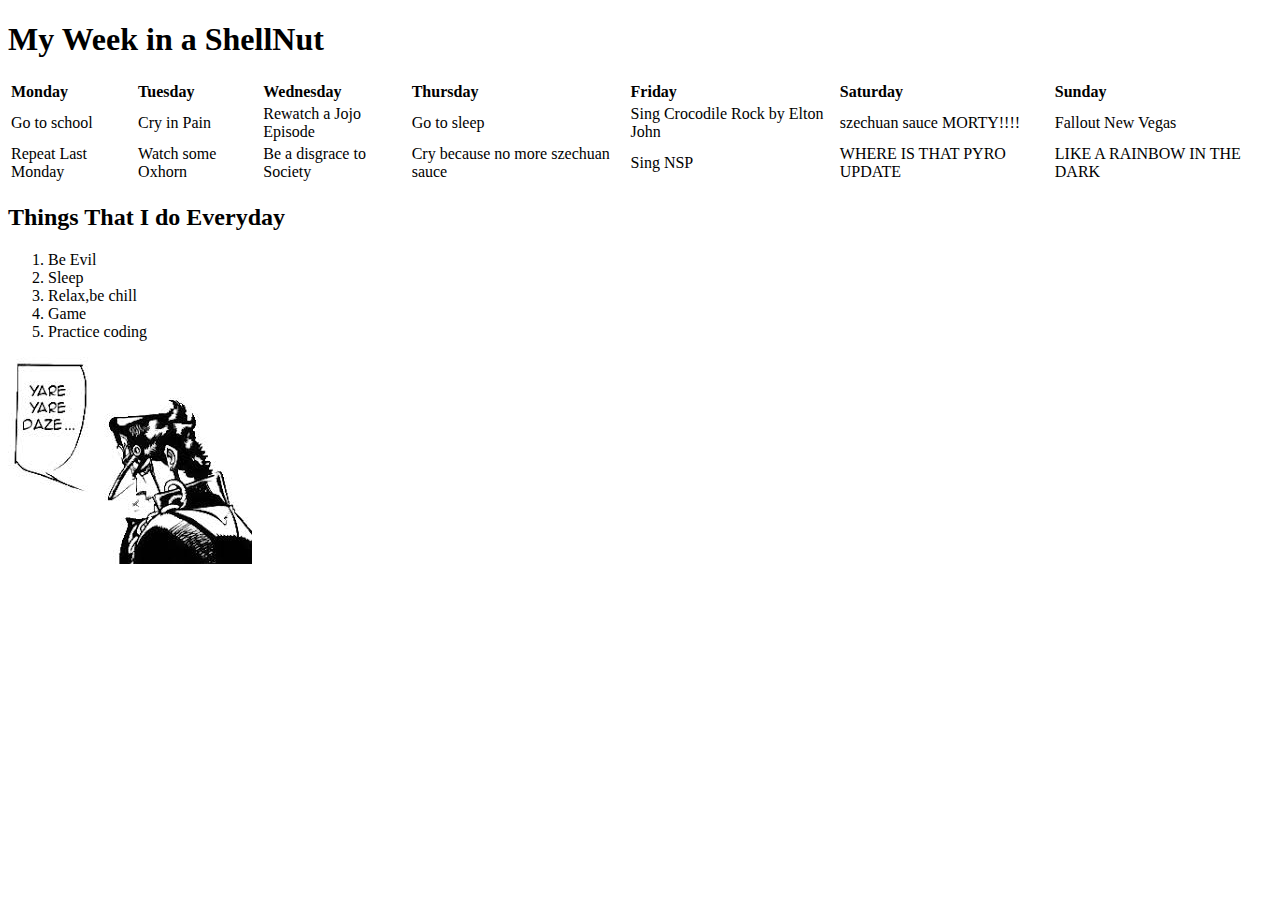
<file: int1checkpoint/week.html>
<!DOCTYPE html>
<html lang="en">
<head>
    <style>
        th {
            text-align: left;
        }
    </style>
    <meta charset="UTF-8">
    <meta name="viewport" content="width=device-width, initial-scale=1.0">
    <meta http-equiv="X-UA-Compatible" content="ie=edge">
    <title>My Week at a Glance</title>
</head>
<body>
    <h1>My Week in a ShellNut</h1>
    <table style="width:100%">
        <tr>
            
            <th>Monday</th>
            <th>Tuesday</th>
            <th>Wednesday</th>
            <th>Thursday</th>
            <th>Friday</th>
            <th>Saturday</th>
            <th>Sunday</th>
            
        </tr>
        <tr>
            
            <td>Go to school</td>
            <td>Cry in Pain</td>
            <td>Rewatch a Jojo Episode</td>
            <td>Go to sleep</td>
            <td>Sing Crocodile Rock by Elton John</td>
            <td>szechuan sauce MORTY!!!!</td>
            <td>Fallout New Vegas</td>
            
        </tr>
        <tr>
            
            <td>Repeat Last Monday</td>
            <td>Watch some Oxhorn</td>
            <td>Be a disgrace to Society</td>
            <td>Cry because no more szechuan sauce</td>
            <td>Sing NSP</td>
            <td>WHERE IS THAT PYRO UPDATE</td>
            <td>LIKE A RAINBOW IN THE DARK</td>
            
        </tr>
        </table>
         <h2>Things That I do Everyday</h2>
         <ol>
            <li>Be Evil</li>
            <li>Sleep</li>
            <li>Relax,be chill</li>
            <li>Game</li>
            <li>Practice coding</li>
            </ol>
            <img src="[data-uri]">
        </table>
        </body>
        </html
</file>
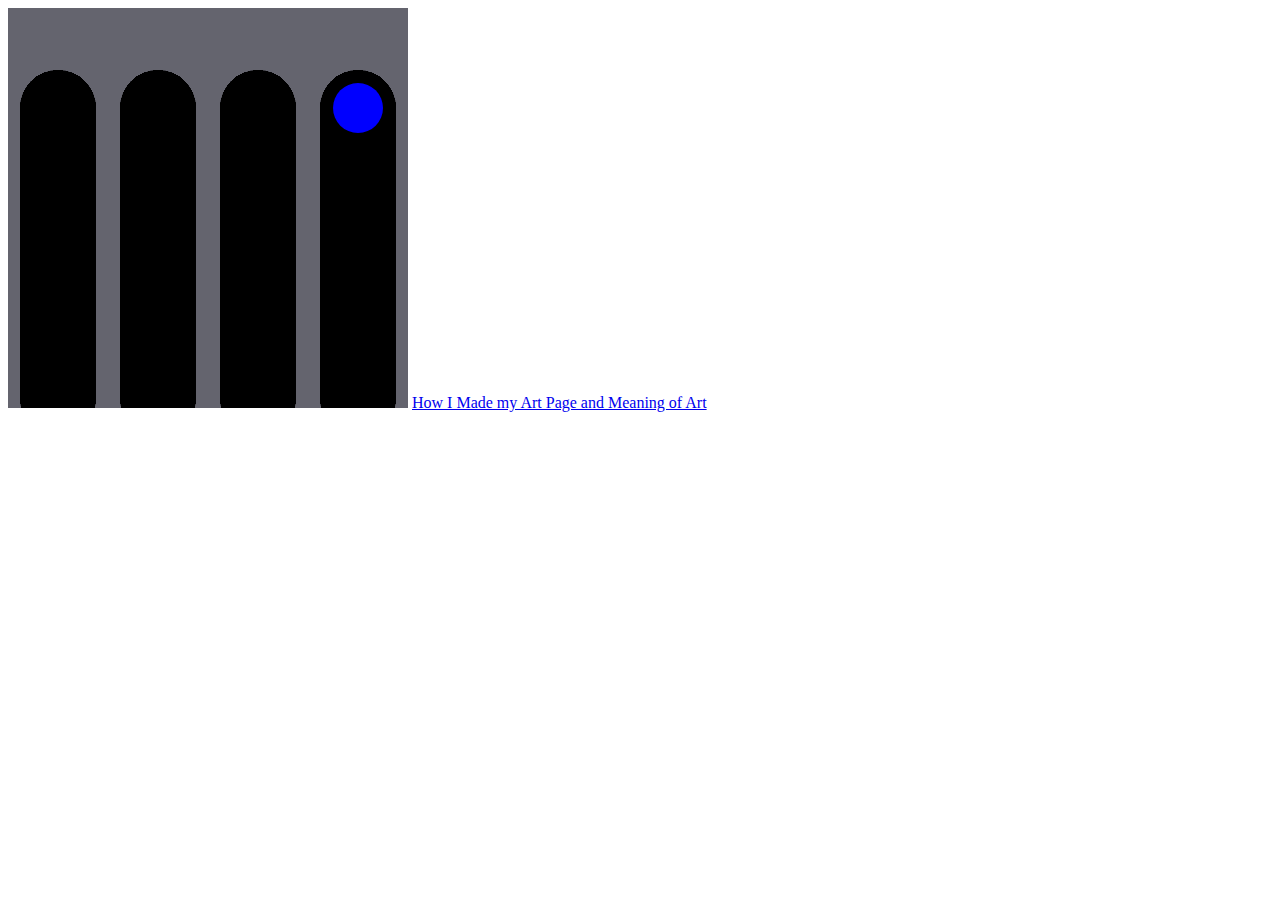
<file: int2checkpoint/artpage.html>
<html>
<head>
  <script src="processing.min.js"></script>
</head>
<body><canvas id="output-canvas"></canvas>
  <script src="artpage.js"></script>
  <a href= "https://preview.c9users.io/psychoandroid/programming/art-howto.html?_c9_id=livepreview28&_c9_host=https://ide.c9.io">How I Made my Art Page and Meaning of Art</a>
</body>
</html>
</file>
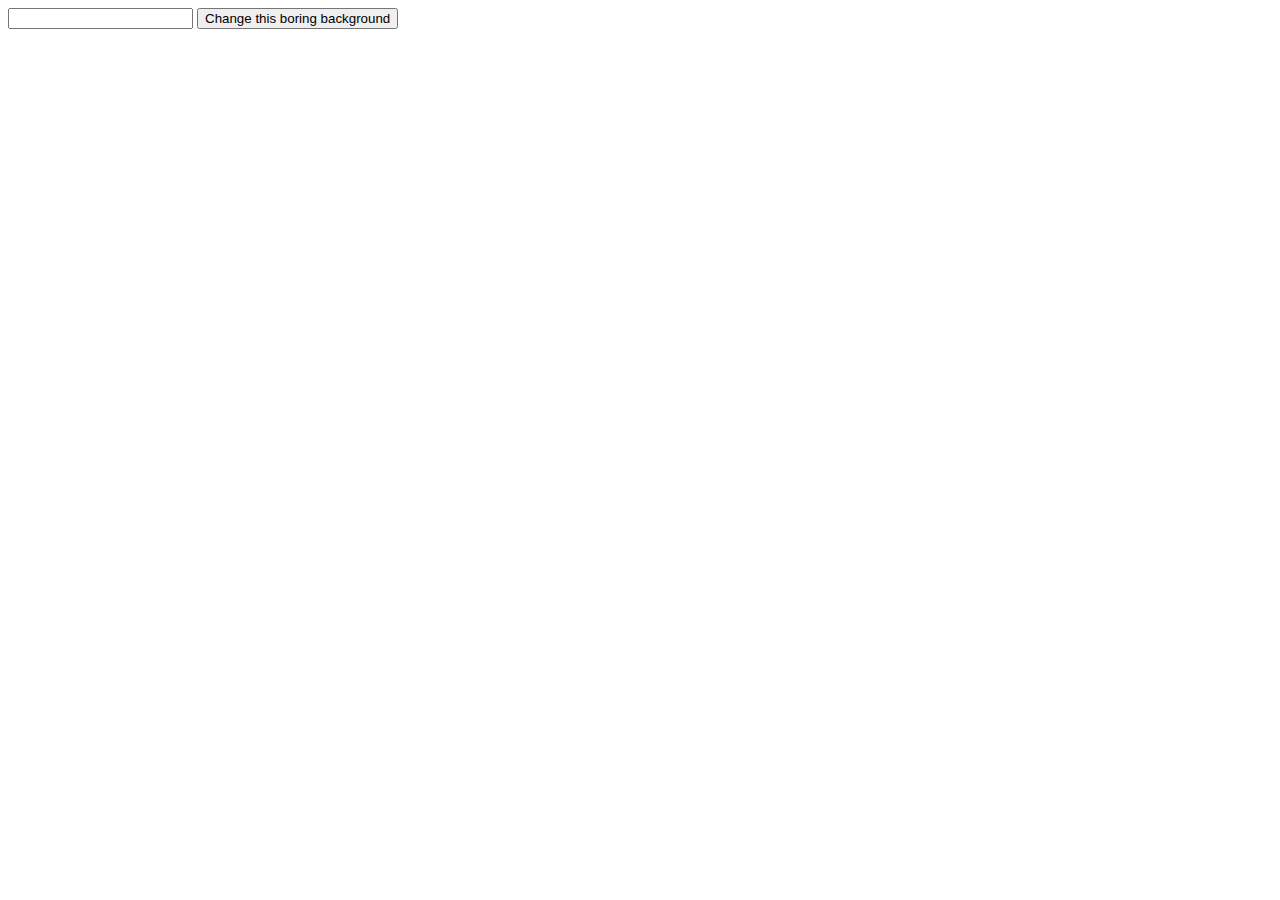
<file: int3checkpoint/colorchanger.html>
<!DOCTYPE html>
<html lang="en">
<head>
    <meta charset="UTF-8">
    <meta name="viewport" content="width=device-width, initial-scale=1.0">
    <meta http-equiv="X-UA-Compatible" content="ie=edge">
    <title>Document</title>
</head>
<body>

<!--This events the bar and button that will change the color-->
<input id="newBGColor">
<button id="colorbutton">Change this boring background</button>

<!--Connects the HTML file with the JS file.-->
<script src="colorchanger.js"></script>    
</body>
</html>
</file>
